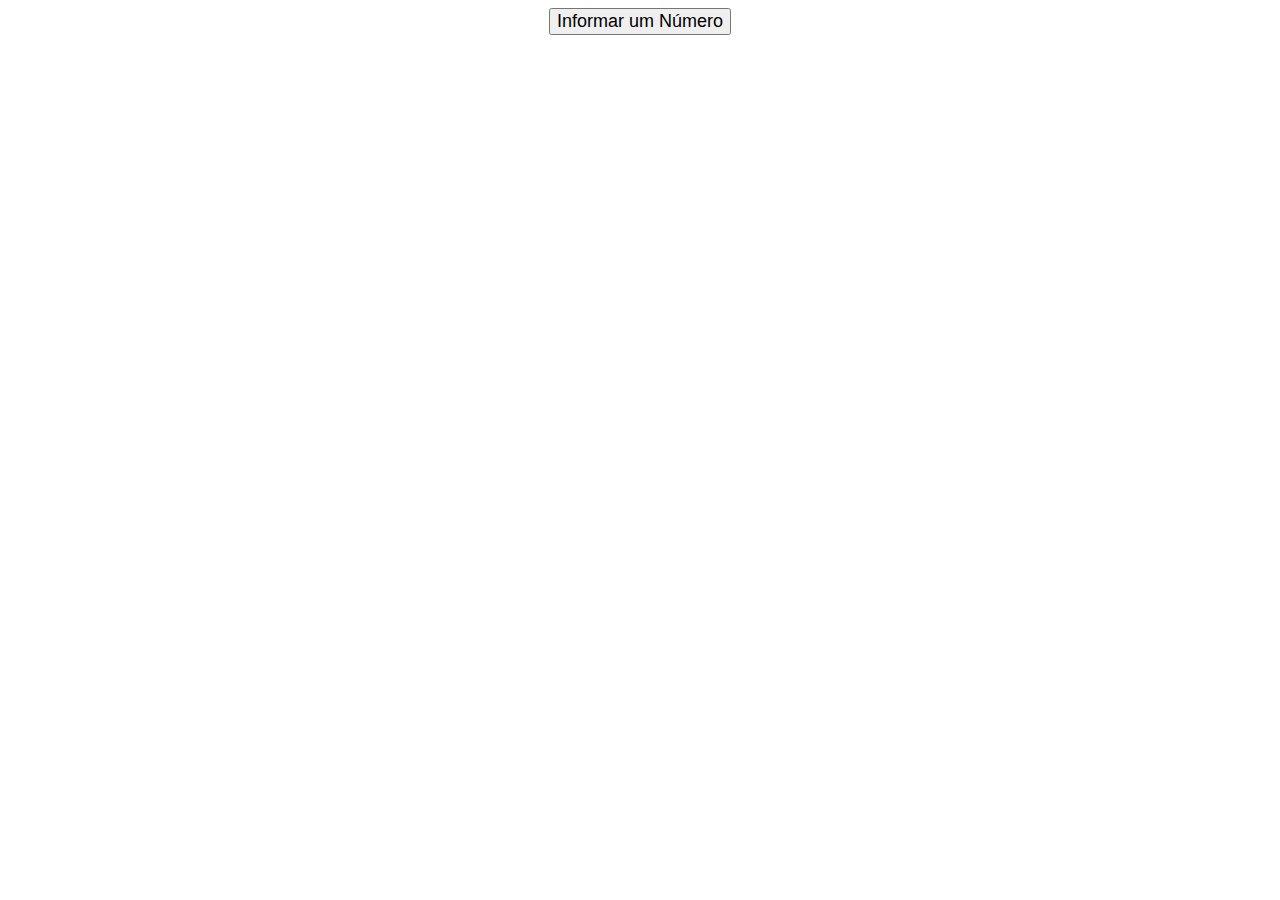
<file: Questão 01/index.html>
<!DOCTYPE html>
<html lang="en">
<head>
    <meta charset="UTF-8">
    <meta name="viewport" content="width=device-width, initial-scale=1.0">
    <title>Multiplicidade</title>
    <link rel="stylesheet" href="style.css">
</head>
<body>
    <button onclick="verificarMultiplo()">Informar um Número</button>
    
    <script src="script.js"></script>
</body>
</html>
</file>
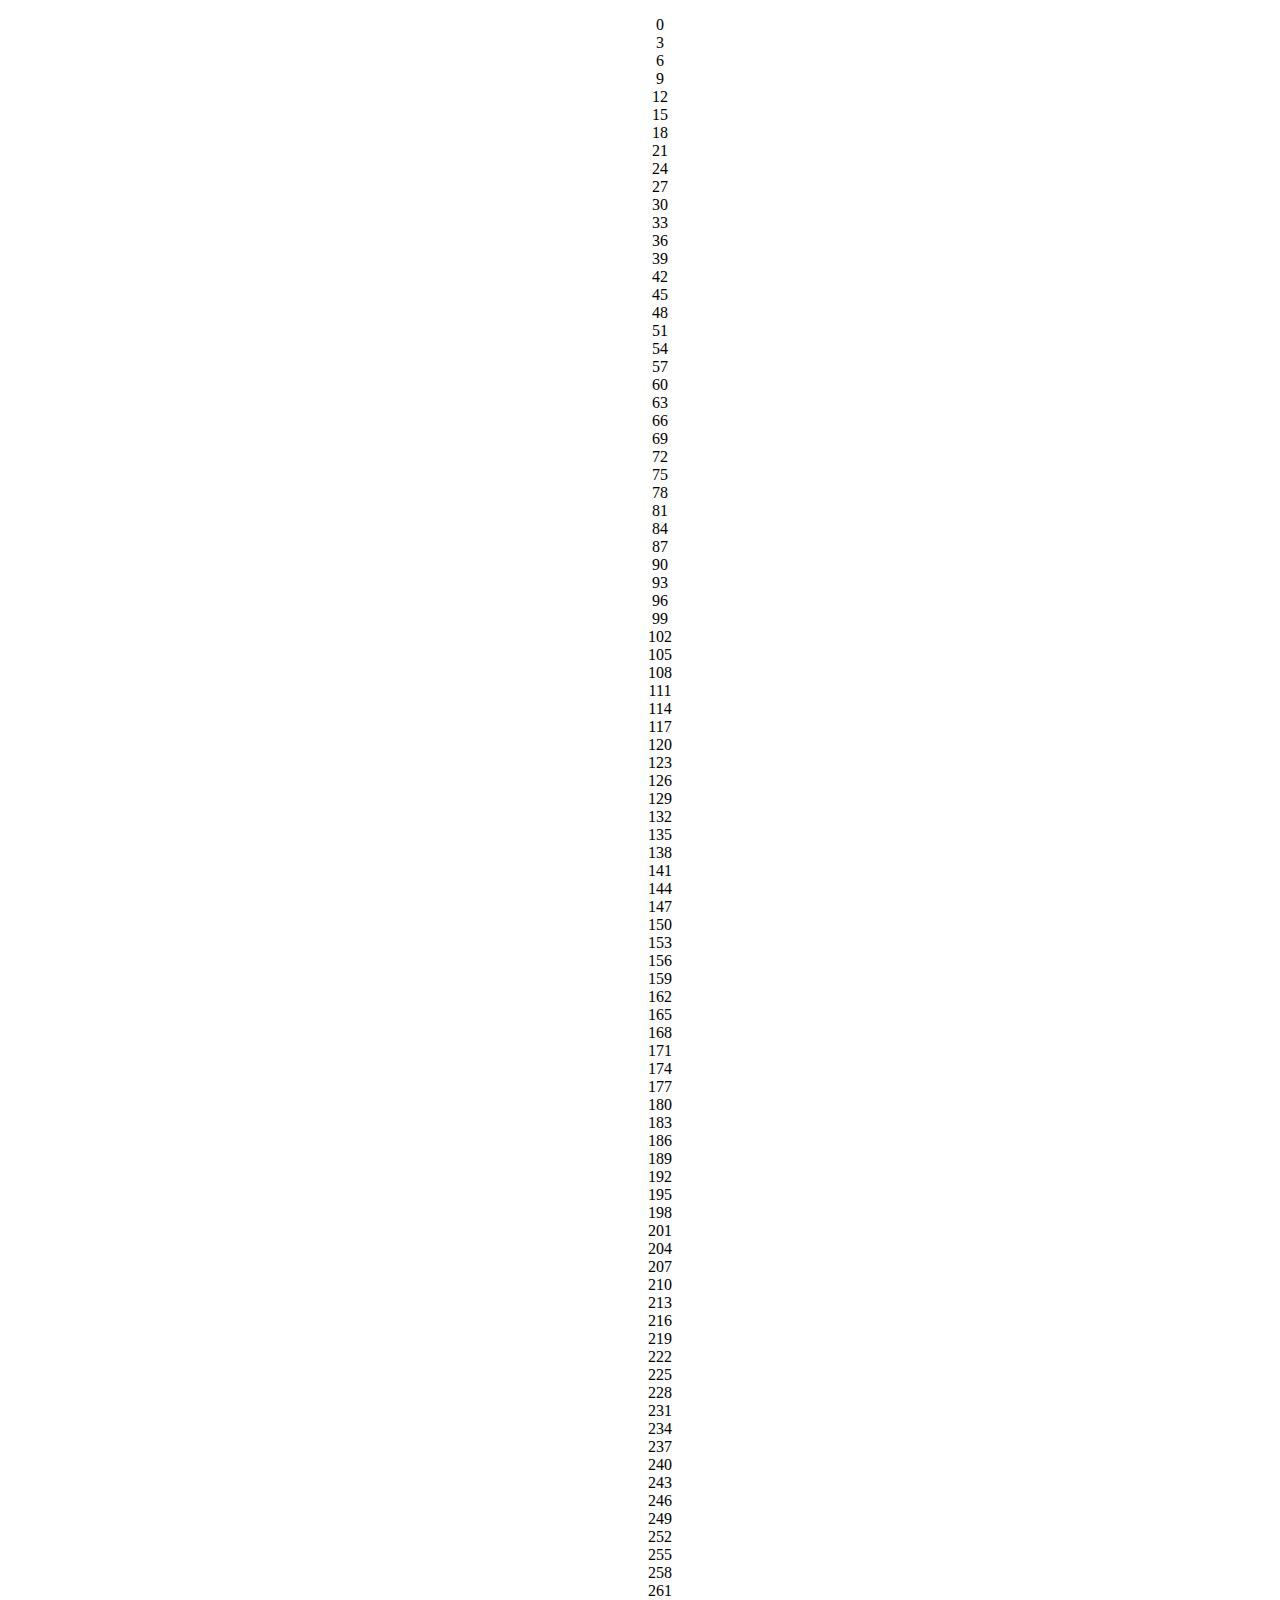
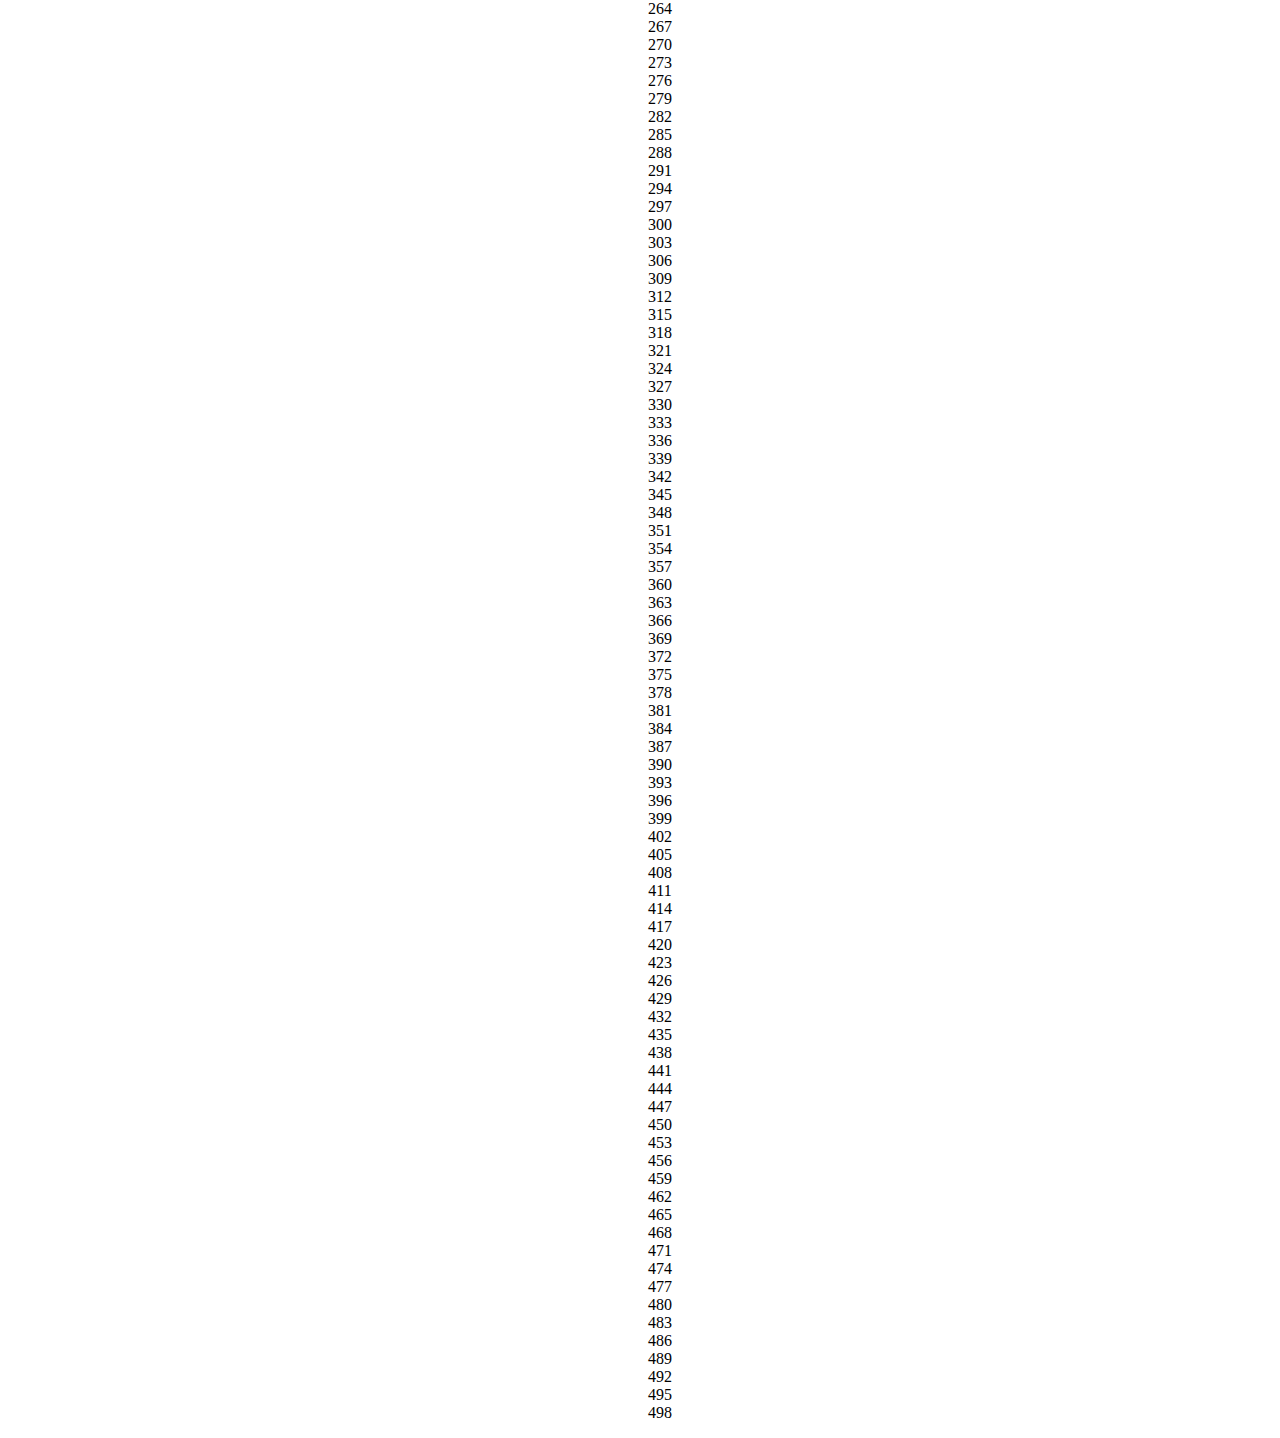
<file: Questão 02/index.html>
<!DOCTYPE html>
<html lang="en">
<head>
    <meta charset="UTF-8">
    <meta name="viewport" content="width=device-width, initial-scale=1.0">
    <title>Divisores</title>
    <link rel="stylesheet" href="style.css">
</head>
<body>
    <ul id="numerosDivisiveis"></ul>

    <script src="script.js"></script>
</body>
</html>
</file>
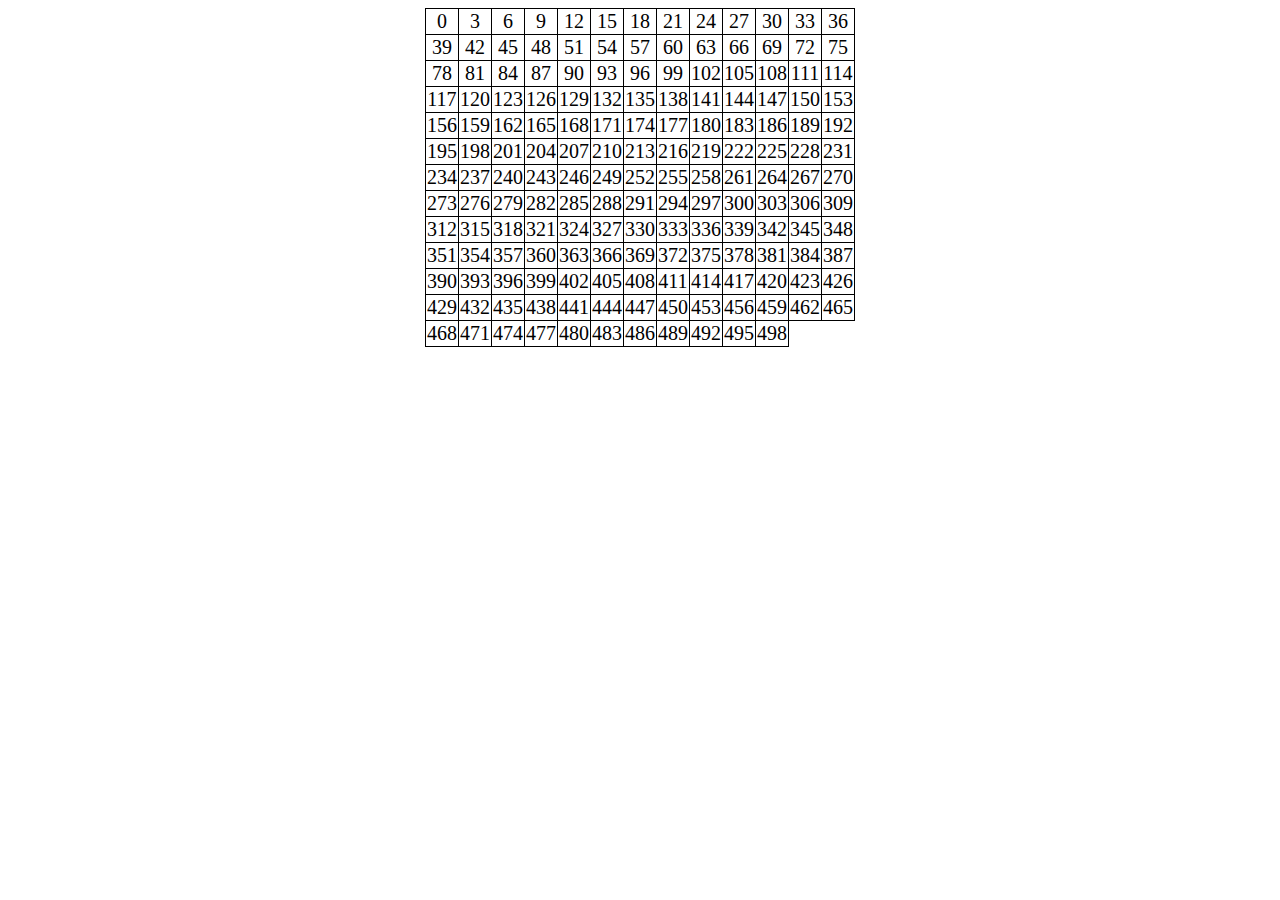
<file: Questão 03/index.html>
<!DOCTYPE html>
<html>
<head>
  <title>Números Divisíveis por 3</title>
  <link rel="stylesheet" href="style.css">
</head>
<body>
  <table>
    <tbody id="tabelaNumeros"></tbody>
  </table>

  <!-- Inclua o arquivo JavaScript externo -->
  <script src="script.js"></script>
</body>
</html>
</file>
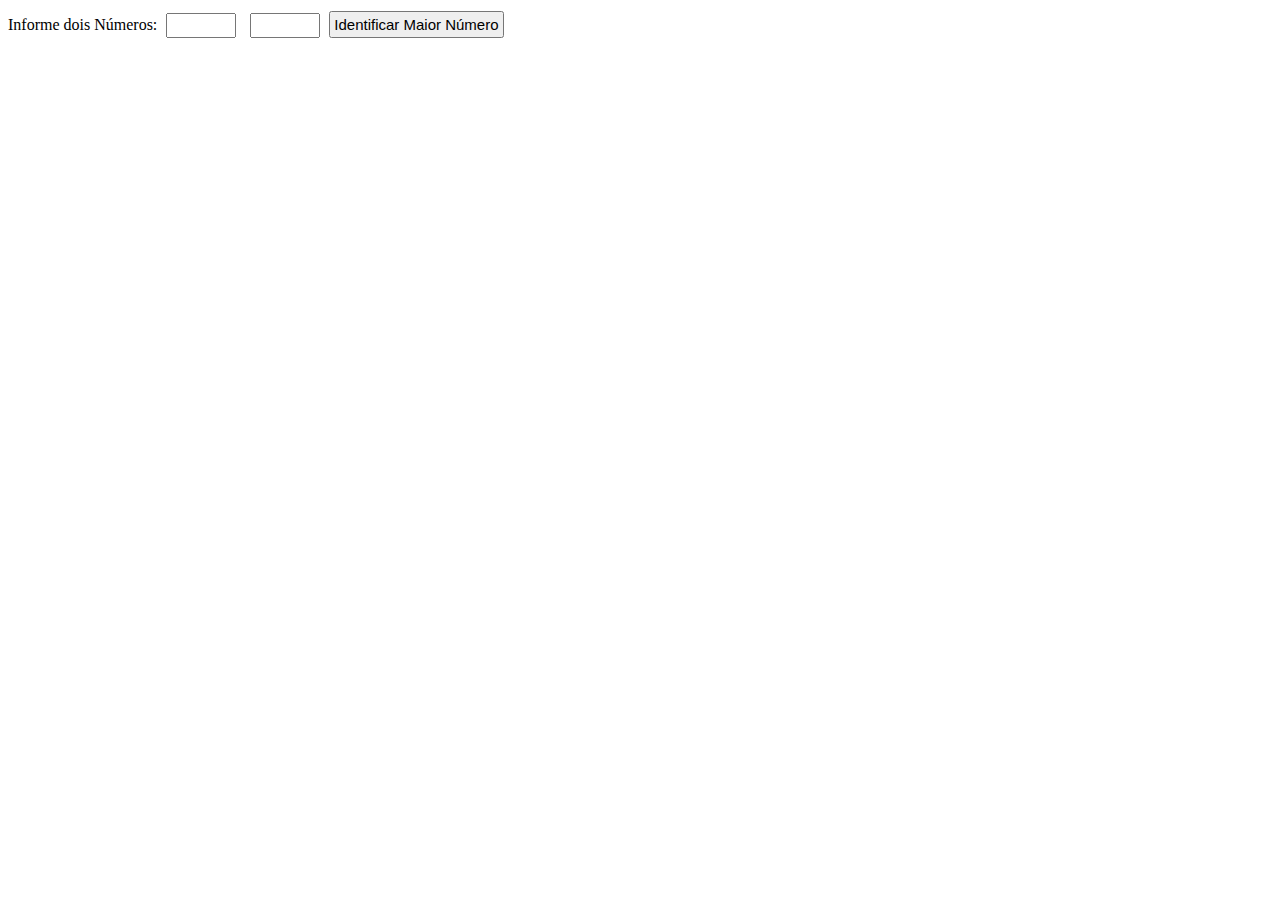
<file: Questão 04/index.html>
<!DOCTYPE html>
<html>
<head>
  <title>Números Divisíveis por 3</title>
  <link rel="stylesheet" href="style.css">
</head>
<body>
  
  <form>
    <label for="numero1">Informe dois Números:</label>
    <input type="text" id="numero1" name="numero1">

    <input type="text" id="numero2" name="numero2">

    <input type="button" value="Identificar Maior Número" onclick="identificarMaiorNumero()">
  </form>

  <script src="script.js"></script>
</body>
</html>
</file>
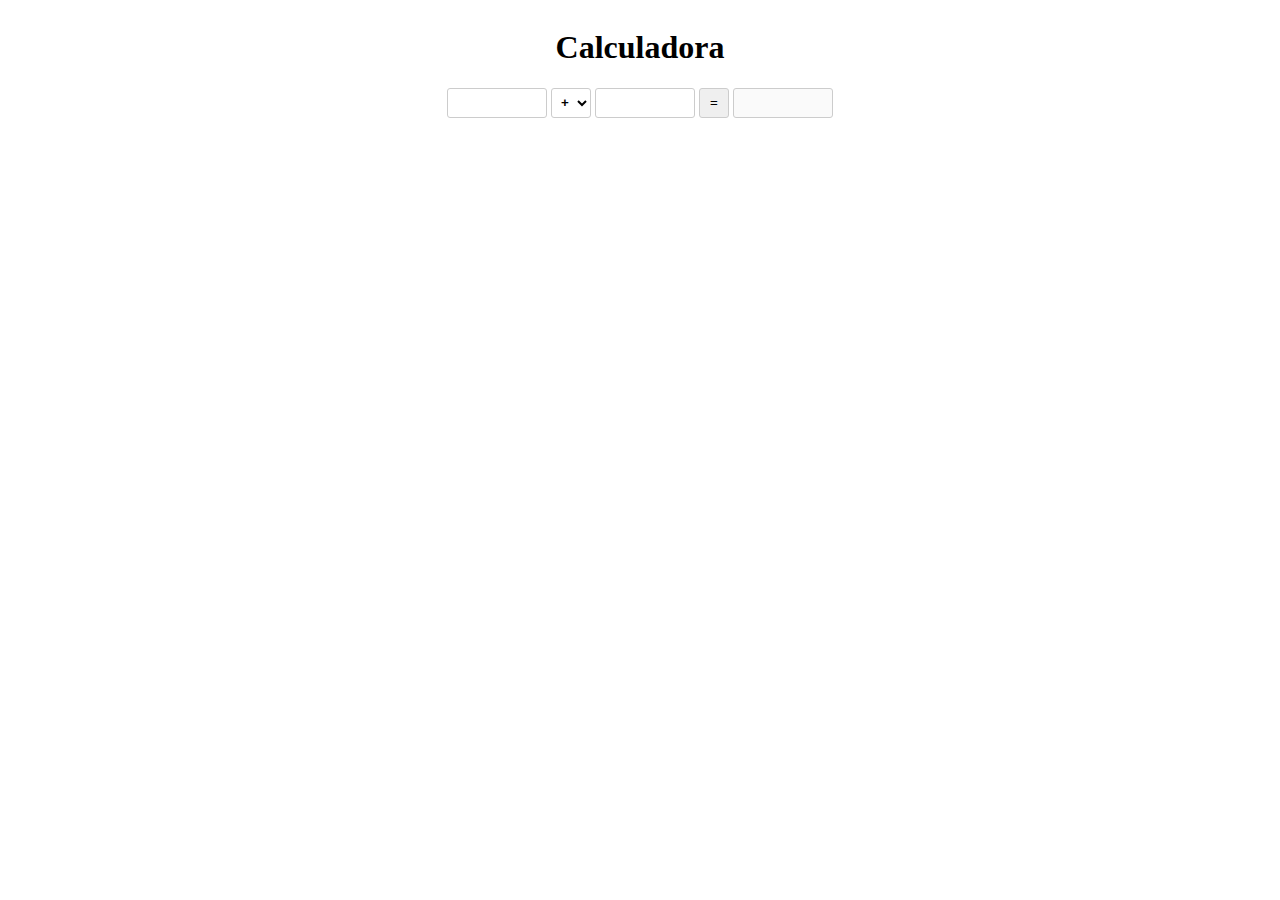
<file: Questão 05/index.html>
<!DOCTYPE html>
<html>
<head>
  <title>Números Divisíveis por 3</title>
  <link rel="stylesheet" href="style.css">
</head>
<body>
  
<div class="form">
  <h1>Calculadora</h1>
  <form>
    <input required type="text" id="numero1" name="numero1">

    <select name="operacao" id="operacao">
      <option value="+">+</option>
      <option value="-">-</option>
      <option value="*">*</option>
      <option value="/">/</option>
    </select>

    <input required type="text" id="numero2" name="numero2">

    <input type="button" value="=" onclick="calcular()">

    <input disabled type="text" id="result" name="result">

  </form>
</div>

  <script src="script.js"></script>
</body>
</html>
</file>
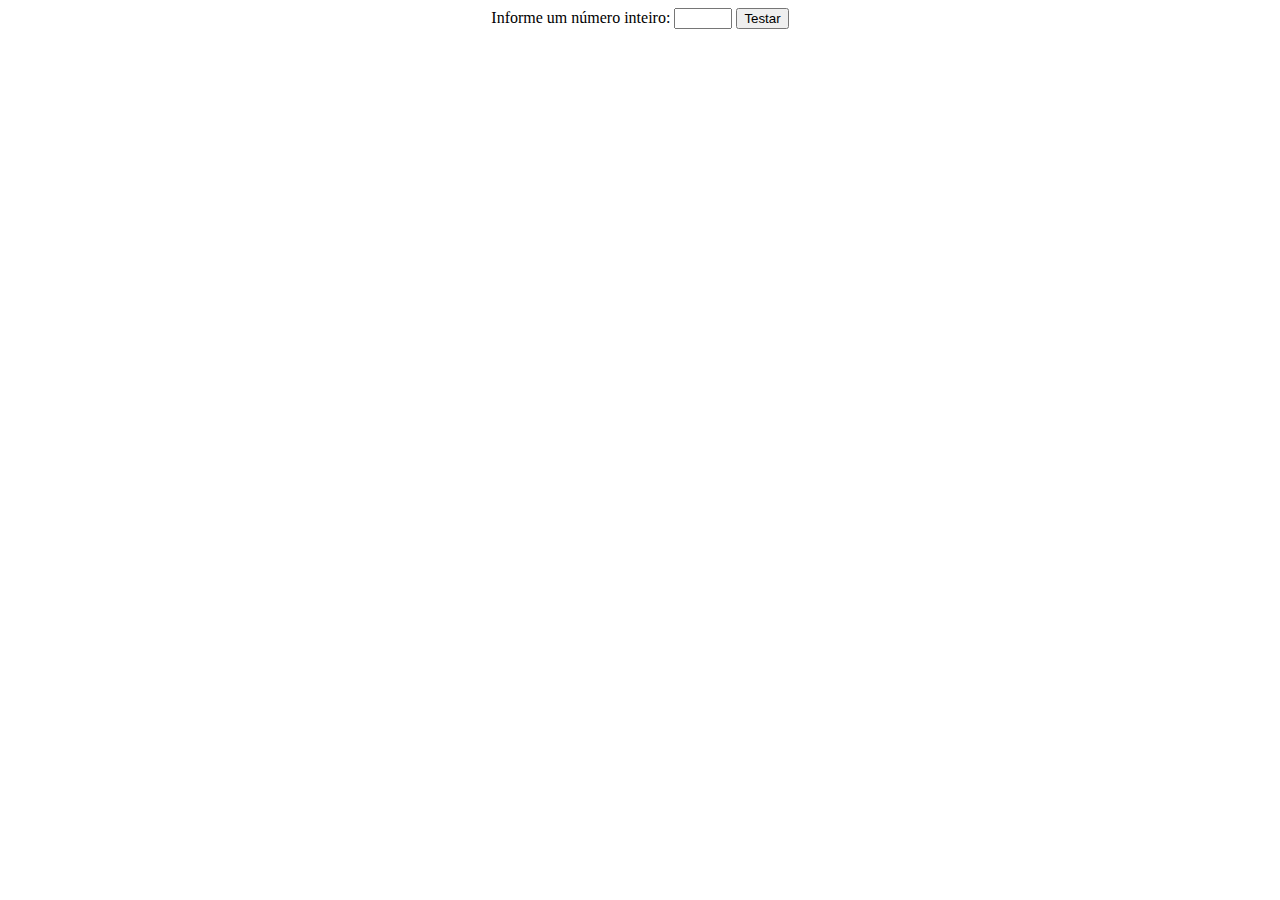
<file: Questão 06/index.html>
<!DOCTYPE html>
<html lang="en">
<head>
  <meta charset="UTF-8">
  <meta name="viewport" content="width=device-width, initial-scale=1.0">
  <title>Números Divisíveis por 3</title>
  <link rel="stylesheet" href="style.css">
</head>
<body>
  
<div class="form">
  <form>
    <label for="numero">Informe um número inteiro:</label>
    <input type="text" name="numero" id="numero">
    <input type="button" value="Testar" onclick="verificarPrimo()">
  </form>
</div>

  <script src="script.js"></script>
</body>
</html>
</file>
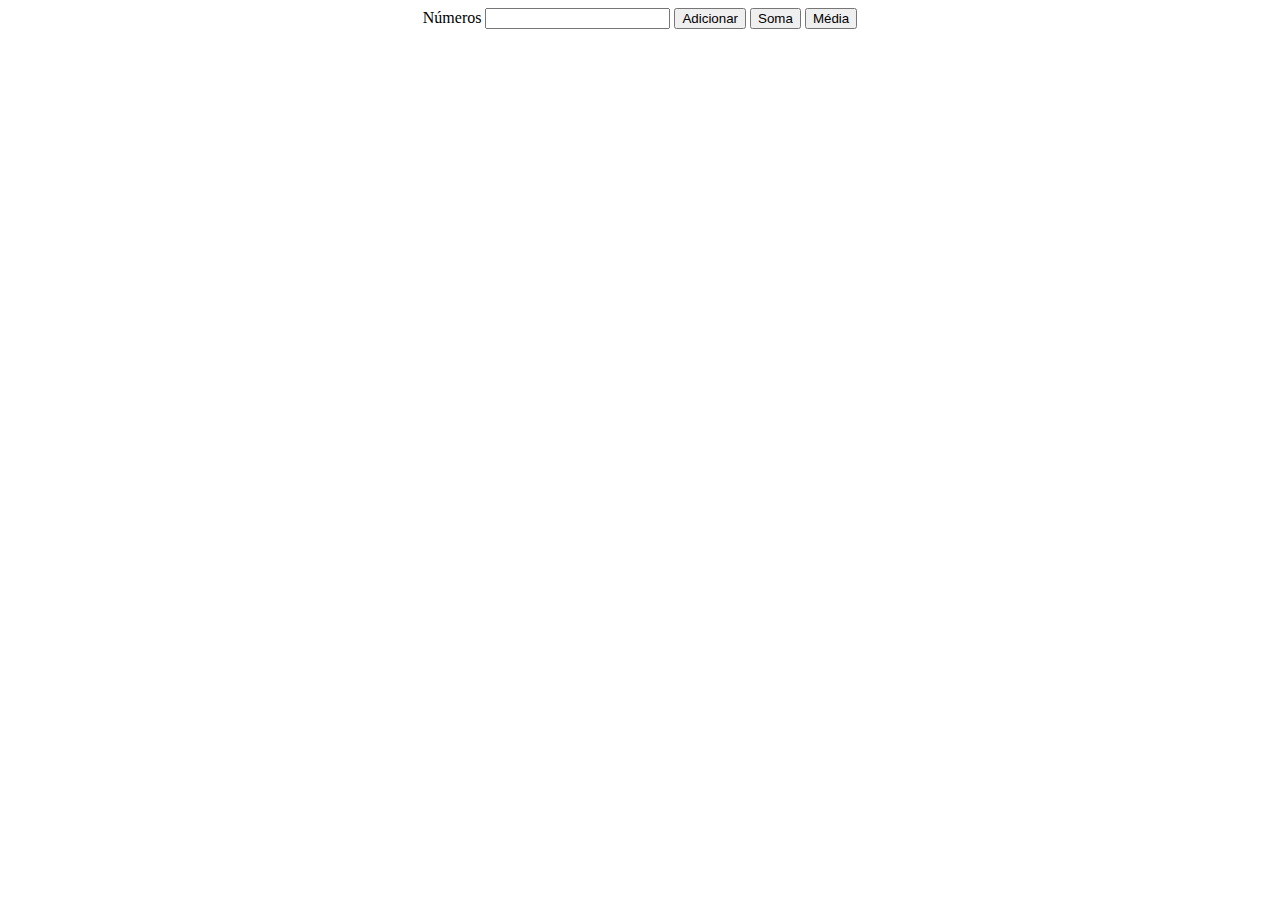
<file: Questão 07/index.html>
<!DOCTYPE html>
<html lang="en">
<head>
    <meta charset="UTF-8">
    <meta name="viewport" content="width=device-width, initial-scale=1.0">
    <title>Document</title>
    <link rel="stylesheet" href="style.css">
</head>
<body>
    <div class="container">
        <form>
            <label for="numerosFornecidos">Números</label>
            <input type="text" id="numerosFornecidos" readonly>
            <input type="button" value="Adicionar" onclick="inserirNumero()">
            <input type="button" value="Soma" onclick="calcularSoma()">
            <input type="button" value="Média" onclick="calcularMedia()">
        </form>
    </div>

    <script src="script.js"></script>
</body>
</html>
</file>
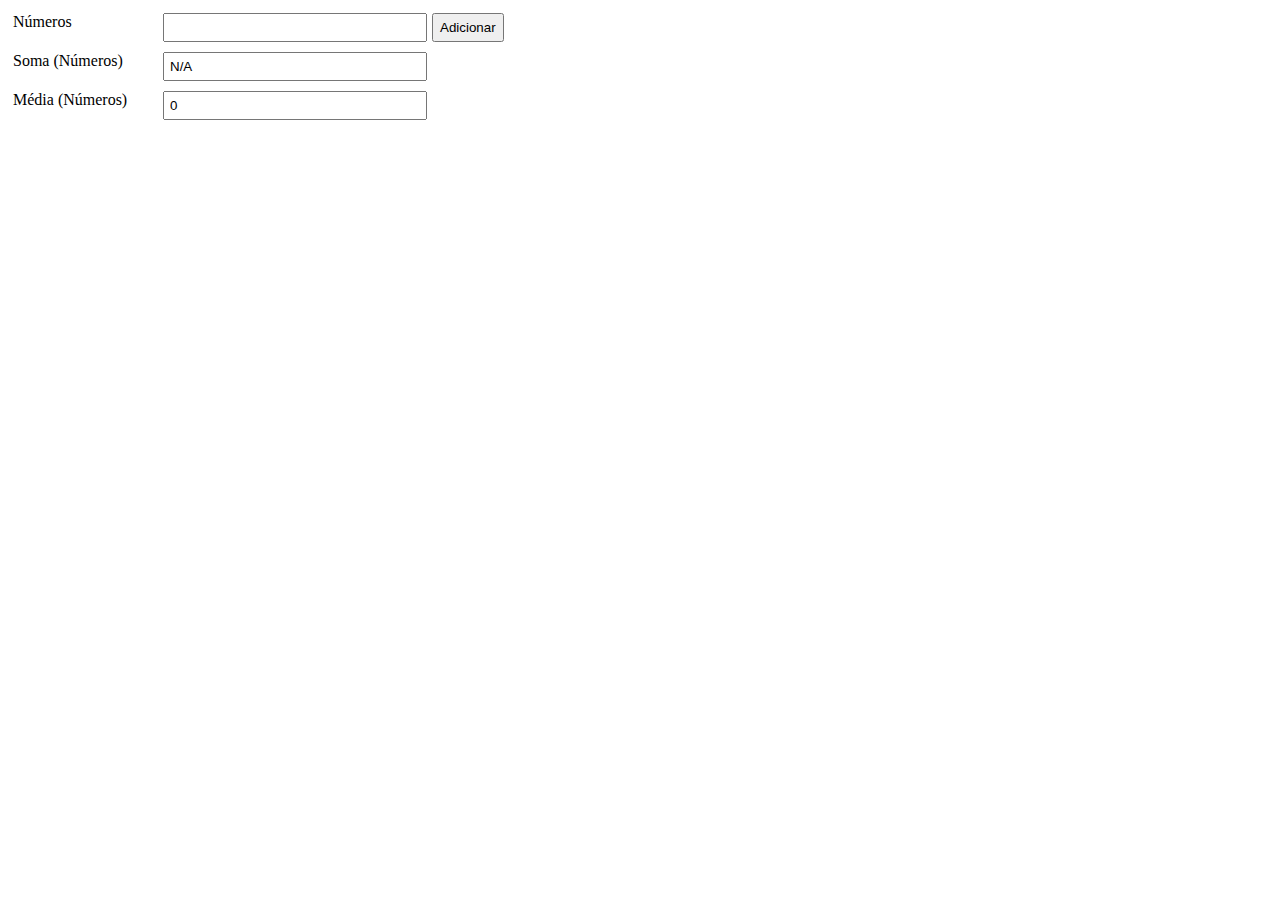
<file: Questão 08/index.html>
<!DOCTYPE html>
<html lang="pt-Br">
<head>
    <meta charset="UTF-8">
    <meta name="viewport" content="width=device-width, initial-scale=1.0">
    <title>Document</title>
    <link rel="stylesheet" href="style.css">
</head>
<body>
    <div class="container">
        <div class="line">
            <label for="numeros">Números</label>
            <input id="numeros" type="text" readonly>
            <input type="button" value="Adicionar" onclick="inserirNumero()">
        </div>
        <div class="line">
            <label for="total">Soma (Números)</label>
            <input id="total" type="text" value="N/A" readonly>
        </div>
        <div class="line">
            <label for="media">Média (Números)</label>
            <input id="media" type="text" value="0" readonly>
        </div>
    </div>

    <script src="script.js"></script>
</body>
</html>
</file>
<file: Questão 01/style.css>
body {
    text-align: center;
  }
  button {
    font-size: 18px;
  }
</file>
<file: Questão 02/style.css>
ul {
    list-style-type: none;
    text-align: center;
}
</file>
<file: Questão 03/style.css>
table {
    border-collapse: collapse;
    margin: 0 auto;
}


th, td {
    border: 1px solid black;
    text-align: center;
    font-size: 20px;
}
</file>
<file: Questão 04/style.css>
input[type="text"] {
    margin: 5px;
    width: 60px;
    padding: 3px;
}

input[type="button"] {
    font-size: 15px;
    padding: 3px;
}
</file>
<file: Questão 05/style.css>
* {
    box-sizing: border-box;
}

input[type="text"]:focus, select:focus {
    outline: none;
} 

input[type="text"] {
    width: 100px; /* Largura curta para os inputs */
    height: 30px; /* Altura comum para todos os elementos */
    padding: 5px;
    border: 1px solid #ccc;
    border-radius: 3px;
}

input[type="button"] {
    padding: 6.5px;
    width: 30px;
    border: 1px solid #ccc;
    border-radius: 3px;
}

input[type="button"]:hover {
    background-color: white;
}

select {
    font-weight: bold;
    width: 20pxpx; /* Largura curta para o select */
    height: 30px; /* Altura comum para todos os elementos */
    padding: 5px;
    border: 1px solid #ccc;
    background-color: white;
    border-radius: 3px;
}

select:hover {
    background-color: #EFEFEF;
}


.form {
    display: grid;
    justify-content: center;
    text-align: center;
}
</file>
<file: Questão 06/style.css>
body {
    display: flex;
    justify-content: center;
}

input[type='text'] {
    width: 50px;
}
</file>
<file: Questão 07/style.css>
.container {
    display: flex;
    justify-content: center;
}
</file>
<file: Questão 08/style.css>
.container {
    max-width: 400px;
    border-radius: 5px;
}

.line {
    display: grid;
    padding: 5px;
    grid-template-columns: max-content 1fr max-content;
}

label {
    text-align: left;
    width: 150px; /* Reduce label width */
}

input[type="text"] {
    width: 250px;
    padding: 5px; /* Reduce padding */
}

input[type="button"] {
    margin-left: 5px;
}
</file>
